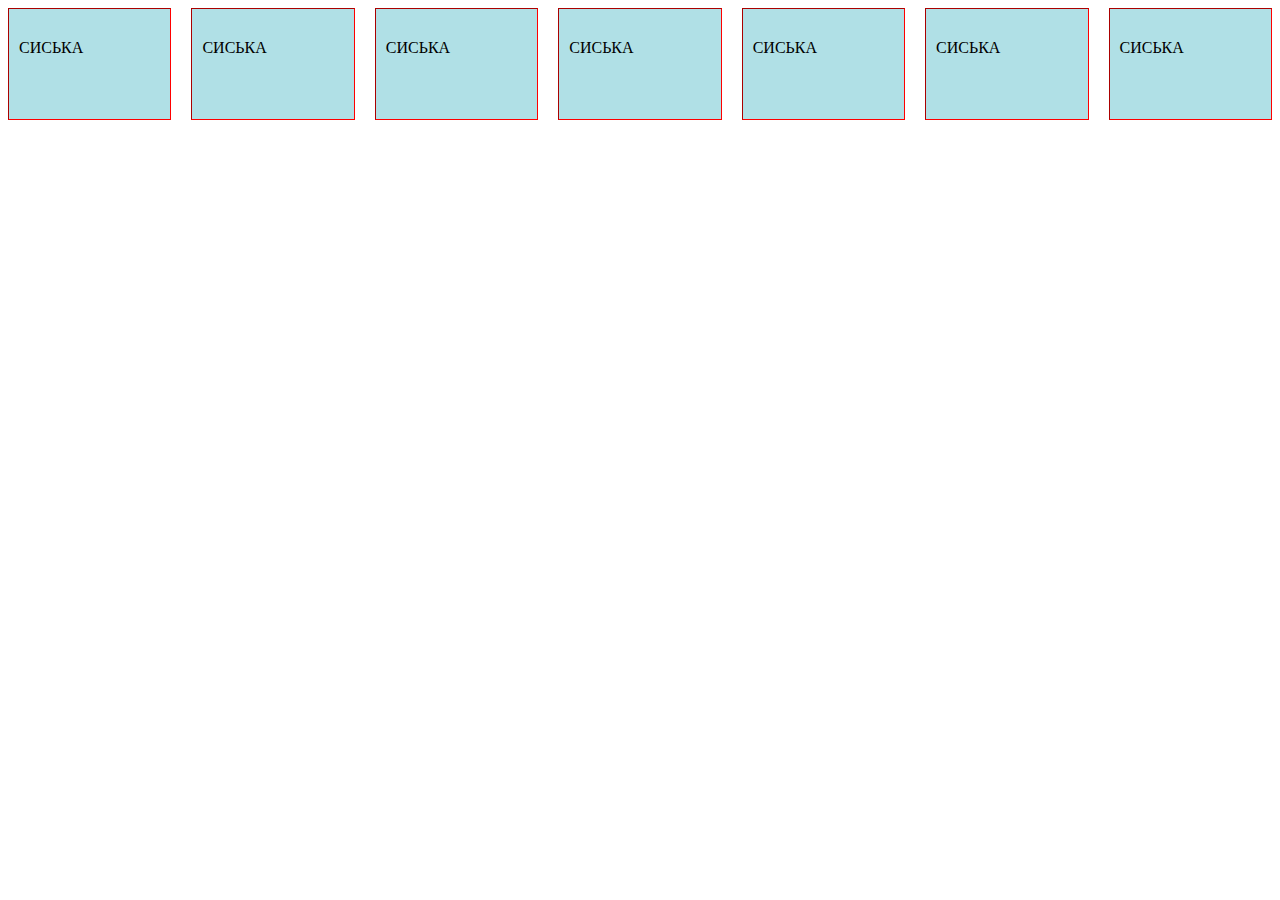
<file: learning.html>
<!DOCTYPE html>
<html lang="ru">
  <head>
    <meta charset="UTF-8" />
    <meta name="viewport" content="width=device-width, initial-scale=1.0" />
    <title>flex</title>
  </head>
  <body>
    <div class="container">
      <div class="box">СИСЬКА</div>
      <div class="box sex">СИСЬКА</div>
      <div class="box">СИСЬКА</div>
      <div class="box sex">СИСЬКА</div>
      <div class="box">СИСЬКА</div>
      <div class="box sex">СИСЬКА</div>
      <div class="box">СИСЬКА</div>
      <!-- <div class="box"></div>
		<div class="box"></div>
		<div class="box"></div> -->
    </div>
  </body>

  <style>
    .container {
      display: flex;
      gap: 20px;
      flex-wrap: wrap;
      /* justify-content: center; */
      align-items: center;
		
    }

    .box {
 
      height: 50px;
      padding: 30px 20px 30px 10px;
      background-color: powderblue;
      border: 1px inset red;
				flex-grow: 1;
    }

   
  </style>
</html>
</file>
